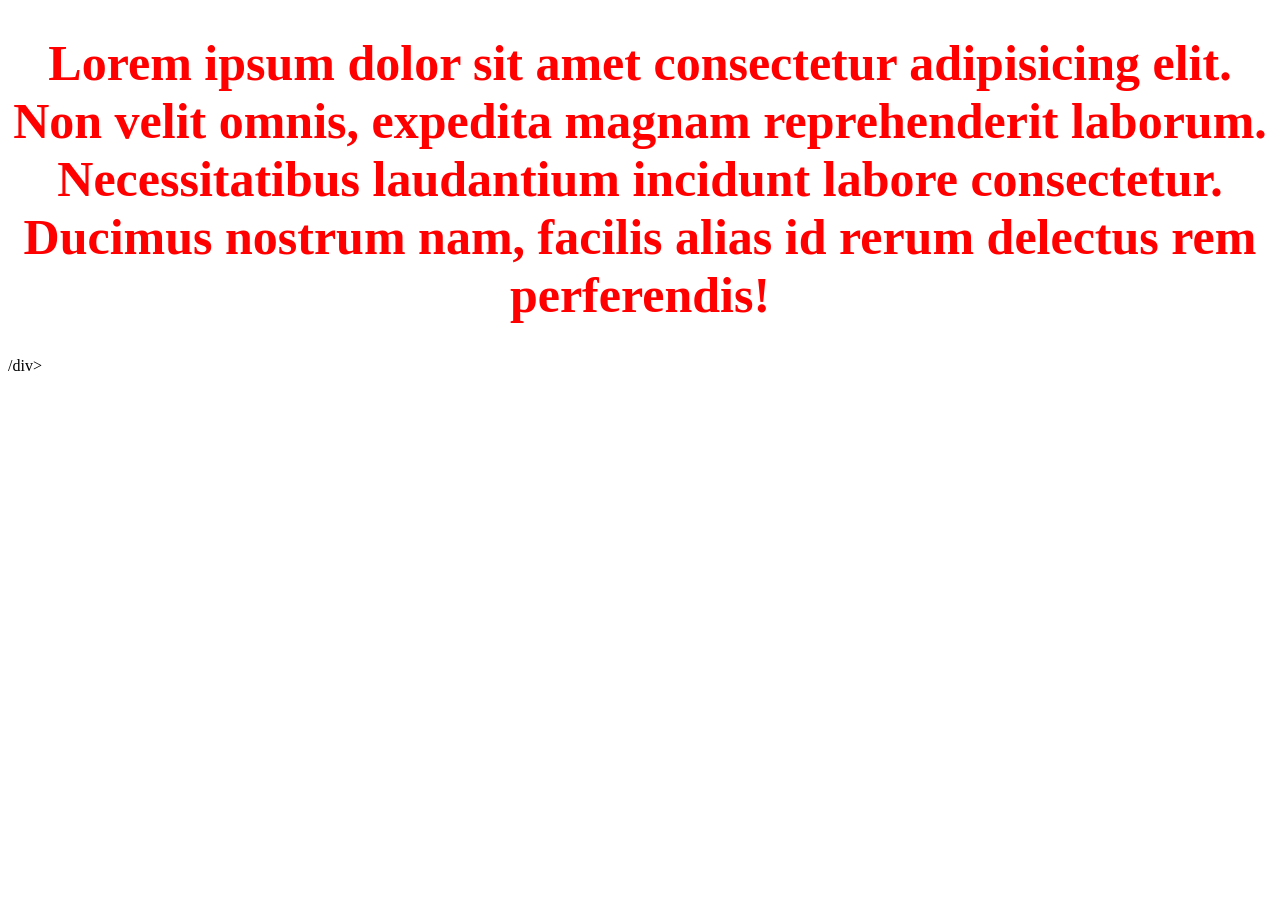
<file: tetst.html>
<!DOCTYPE html>
<html lang="en">
  <head>
    <meta charset="UTF-8" />
    <meta name="viewport" content="width=device-width, initial-scale=1.0" />
    <title>Document</title>
    <style>
      h1 {
        color: red;
        font-size: 50px;
        text-align: center;
      }
    </style>
  </head>
  <body>
    <h1>
      Lorem ipsum dolor sit amet consectetur adipisicing elit. Non velit omnis,
      expedita magnam reprehenderit laborum. Necessitatibus laudantium incidunt
      labore consectetur. Ducimus nostrum nam, facilis alias id rerum delectus
      rem perferendis!
    </h1>
    <div class="div">/div>
  </body>
</html>
</file>
